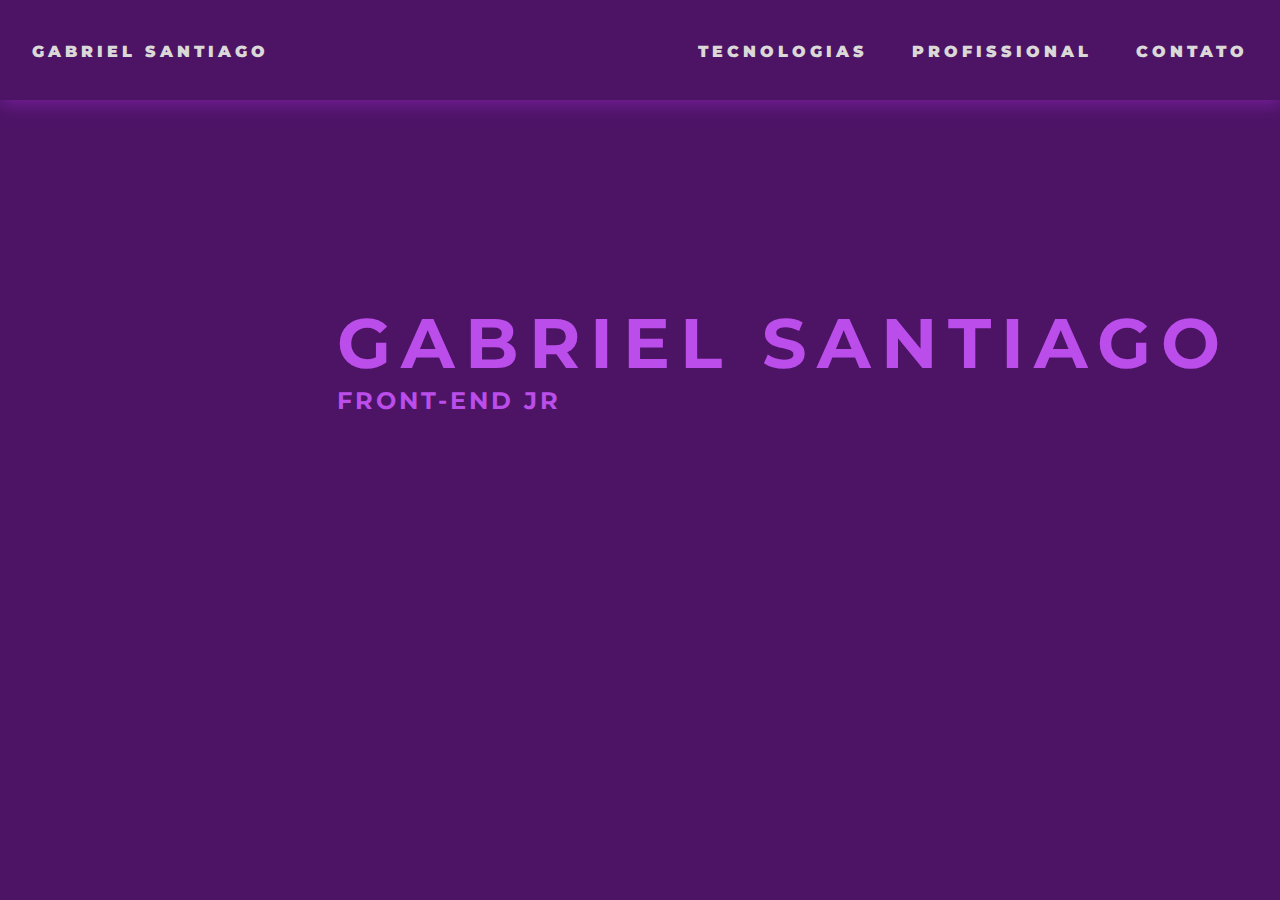
<file: html/index.html>
<!DOCTYPE html>
<html lang="pt-br">
<head>
    <meta charset="UTF-8">
    <meta http-equiv="X-UA-Compatible" content="IE=edge">
    <meta name="viewport" content="width=device-width, initial-scale=1.0">
    <title>Gabriel Santiago</title>
    <link rel="preconnect" href="https://fonts.googleapis.com">
    <link rel="preconnect" href="https://fonts.gstatic.com" crossorigin>
    <link href="https://fonts.googleapis.com/css2?family=Montserrat:wght@100&family=Roboto:wght@900&display=swap" rel="stylesheet">
    <link rel="shortcut icon" href="/imagens/icons/desenvolvedor2.png" type="image/x-icon">

    <link rel="stylesheet" href="/css/estilo-principal.css">
</head>
<body style="font-family: 'Roboto', 'sans serif';">
    <header>
        <ul class="menu">
            <li class="perfil"><a href="index.html">Gabriel Santiago</a></li>
            <li class="link"><a href="contato.html">Contato</a></li>
            <li class="link"><a href="carreira.html">Profissional</a></li>
            <li class="link"><a href="tecnologias.html">Tecnologias</a></li>
        </ul>
    </header>
    <section id="container">
            <div id="titulos">
                <h1 id="nome">Gabriel Santiago</h1>
                <h2 id="profissao"> Front-End Jr</h2>
            </div>
    </section>
</body>
</html>
</file>
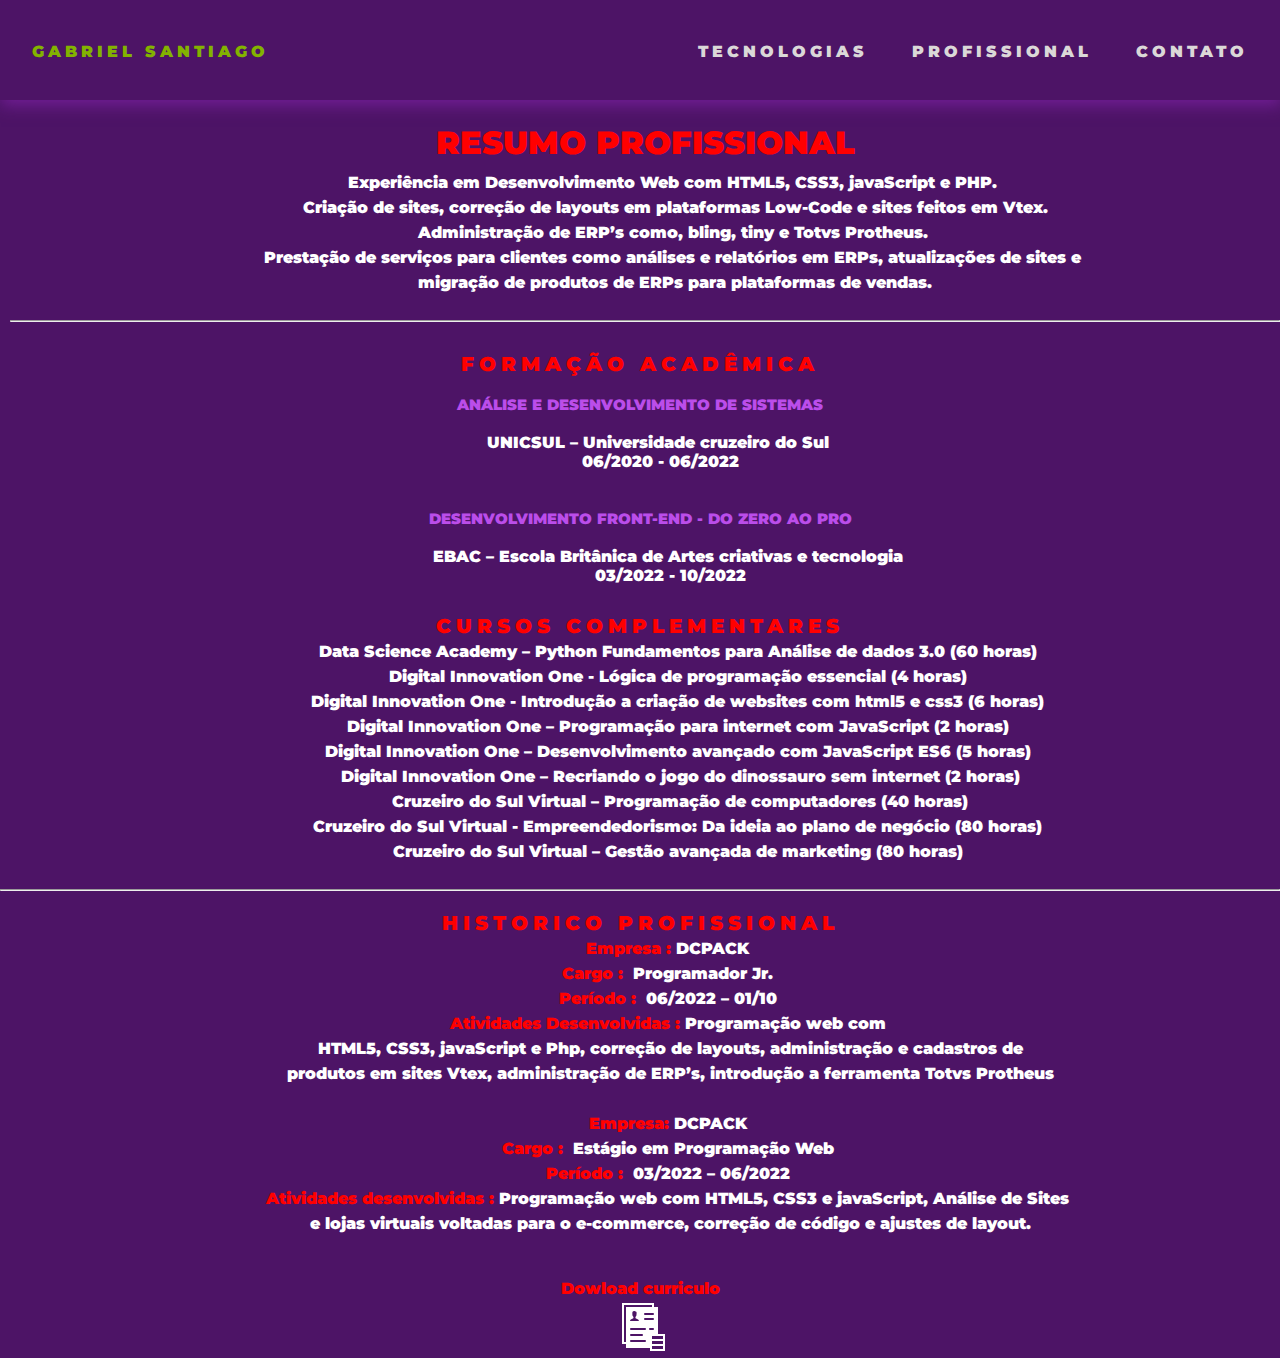
<file: html/carreira.html>
<!DOCTYPE html>
<html lang="pt-br">
<head>
    <meta charset="UTF-8">
    <meta http-equiv="X-UA-Compatible" content="IE=edge">
    <meta name="viewport" content="width=device-width, initial-scale=1.0">
    <title>Carreira Profissional</title>
    <link rel="preconnect" href="https://fonts.googleapis.com">
    <link rel="preconnect" href="https://fonts.gstatic.com" crossorigin>
    <link href="https://fonts.googleapis.com/css2?family=Montserrat:wght@100&family=Roboto:wght@900&display=swap" rel="stylesheet">
    <link rel="shortcut icon" href="/imagens/icons/desenvolvedor2.png" type="image/x-icon">
    <link rel="stylesheet" href="/css/estilo-principal.css">
    <link rel="stylesheet" href="/css/profissional.css">
</head>
<body>
    <header>
        <ul class="menu">
            <li class="perfil"><a href="index.html">Gabriel Santiago</a></li>
            <li class="link"><a href="contato.html">Contato</a></li>
            <li class="link"><a href="carreira.html">Profissional</a></li>
            <li class="link"><a href="tecnologias.html">Tecnologias</a></li>
        </ul>
    </header>
    <section id="resumo-profissional">
        <h1> Resumo profissional</h1>
        <pre>
            Experiência em Desenvolvimento Web com HTML5, CSS3, javaScript e PHP. 
            Criação de sites, correção de layouts em plataformas Low-Code e sites feitos em Vtex.
            Administração de ERP’s como, bling, tiny e Totvs Protheus. 
            Prestação de serviços para clientes como análises e relatórios em ERPs, atualizações de sites e 
            migração de produtos de ERPs para plataformas de vendas.
        </pre>
        <hr>
    </section>
    <section id="formacao">
        <h1>Formação Acadêmica</h1>
        <pre>
        <h2>Análise e desenvolvimento de sistemas</h2> 
        UNICSUL – Universidade cruzeiro do Sul 
        06/2020 - 06/2022
        </pre>
        <pre>
            <h2>Desenvolvimento Front-End - do Zero ao Pro</h2> 
            EBAC – Escola Britânica de Artes criativas e tecnologia 
            03/2022 - 10/2022
        </pre>
        <div id="cursos">
            <h1>Cursos complementares</h1>
            <pre>
                Data Science Academy – Python Fundamentos para Análise de dados 3.0 (60 horas) 
                Digital Innovation One - Lógica de programação essencial (4 horas) 
                Digital Innovation One - Introdução a criação de websites com html5 e css3 (6 horas) 
                Digital Innovation One – Programação para internet com JavaScript (2 horas) 
                Digital Innovation One – Desenvolvimento avançado com JavaScript ES6 (5 horas) 
                Digital Innovation One – Recriando o jogo do dinossauro sem internet (2 horas)
                Cruzeiro do Sul Virtual – Programação de computadores (40 horas)
                Cruzeiro do Sul Virtual - Empreendedorismo: Da ideia ao plano de negócio (80 horas) 
                Cruzeiro do Sul Virtual – Gestão avançada de marketing (80 horas) 
            </pre>
        </div>
    </section>
 <hr>
    <section id="profissional">
        <h1>Historico Profissional</h1>
        <pre>
            <strong>Empresa : </strong>DCPACK 
            <strong>Cargo : </strong> Programador Jr. 
            <strong>Período : </strong> 06/2022 – 01/10 
            <strong>Atividades Desenvolvidas : </strong>Programação web com 
            HTML5, CSS3, javaScript e Php, correção de layouts, administração e cadastros de
            produtos em sites Vtex, administração de ERP’s, introdução a ferramenta Totvs Protheus
        </pre>
        <pre>
            <strong>Empresa: </strong>DCPACK 
            <strong>Cargo : </strong> Estágio em Programação Web 
            <strong>Período : </strong> 03/2022 – 06/2022 
            <strong>Atividades desenvolvidas : </strong>Programação web com HTML5, CSS3 e javaScript, Análise de Sites 
            e lojas virtuais voltadas para o e-commerce, correção de código e ajustes de layout.
        </pre>
        <div id="curriculo">
            <p>Dowload curriculo</p>
            <a href="/arquivos/Curriculo-Gabriel_Programador.pdf" download="curriculo_GabrielSantiago"><img src="/imagens/icons/currículos.png"></a>
        </div>
    </section>
</body>
</html>
</file>
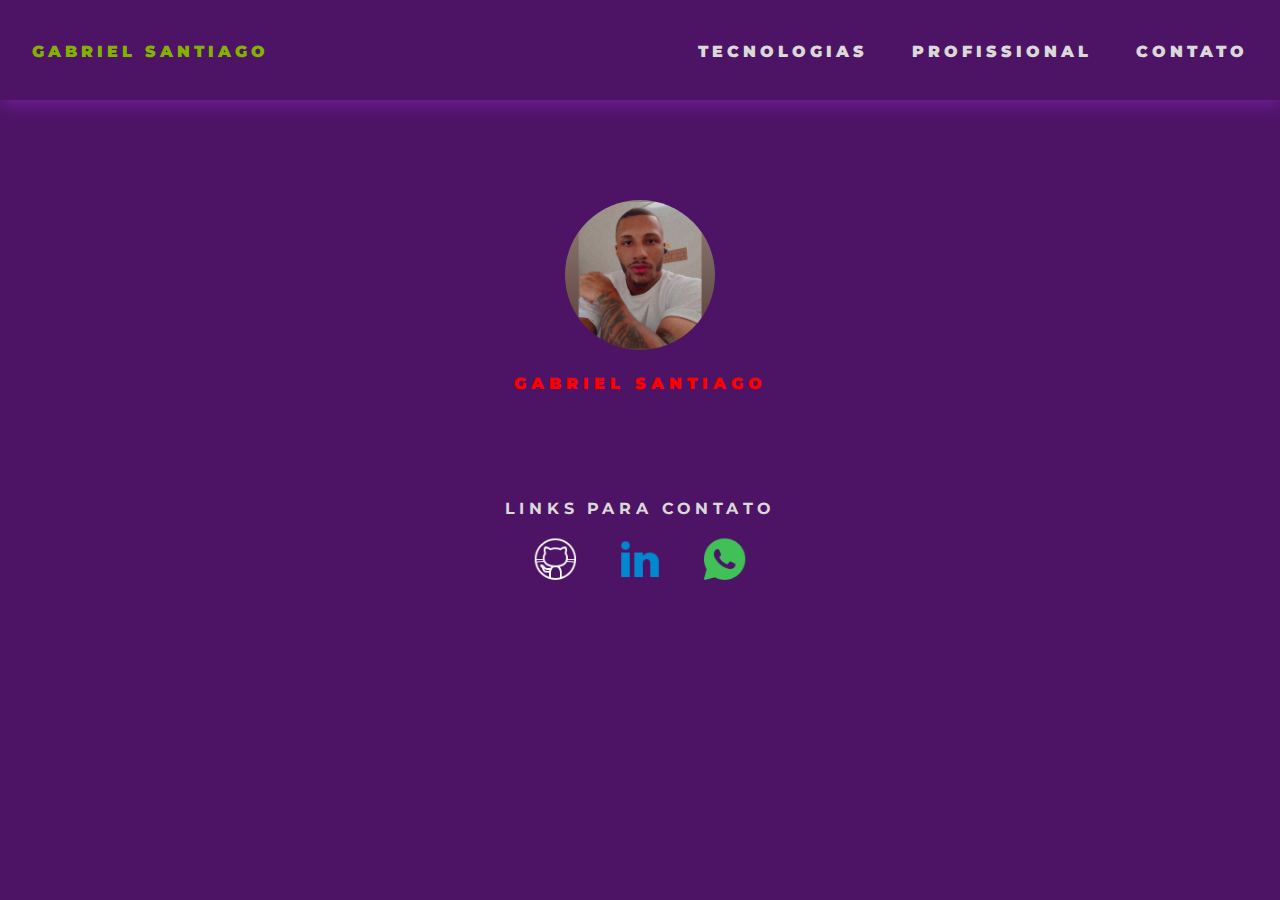
<file: html/contato.html>
<!DOCTYPE html>
<html lang="en">
<head>
    <meta charset="UTF-8">
    <meta http-equiv="X-UA-Compatible" content="IE=edge">
    <meta name="viewport" content="width=device-width, initial-scale=1.0">
    <link rel="preconnect" href="https://fonts.googleapis.com">
    <link rel="preconnect" href="https://fonts.gstatic.com" crossorigin>
    <link href="https://fonts.googleapis.com/css2?family=Montserrat:wght@100&family=Roboto:wght@900&display=swap" rel="stylesheet">
    <link rel="shortcut icon" href="/imagens/icons/desenvolvedor2.png" type="image/x-icon">

    <link rel="stylesheet" href="/css/estilo-principal.css">
    <link rel="stylesheet" href="/css/contato.css">
    <title>Contato</title>
</head>
<body>
    <header>
        <ul class="menu">
            <li class="perfil"><a href="index.html">Gabriel Santiago</a></li>
            <li class="link"><a href="contato.html">Contato</a></li>
            <li class="link"><a href="carreira.html">Profissional</a></li>
            <li class="link"><a href="tecnologias.html">Tecnologias</a></li>
        </ul>
        </header>
        <section id="header2">
            <img id="img-perfil" src="/imagens/img/img-perfil.jpg">
            <p>Gabriel Santiago</p>
        </section>
        <section id="contato">
            <h1 id="titulo">
                Links para contato
            </h1>
            <div id="img">
                <a href="https://github.com/Gabrielss095" target="_blank"><img src="/imagens/icons/github-50.png"></a>

                <a href="https://www.linkedin.com/in/gabriel-santiago-desenvolvedor/" target="_blank"><img src="/imagens/icons/linkedin.png"></a>
                
                <a href="https://api.whatsapp.com/send?phone=5511981258430&text=Ol%C3%A1%2C%20Gabriel.%20Estou%20entrando%20em%20contato%20atrav%C3%A9s%20do%20seu%20portfolio." target="_blank"><img src="/imagens/icons/whatsapp.png"></a>
                
            </div>
        </section>
</body>
</html>
</file>
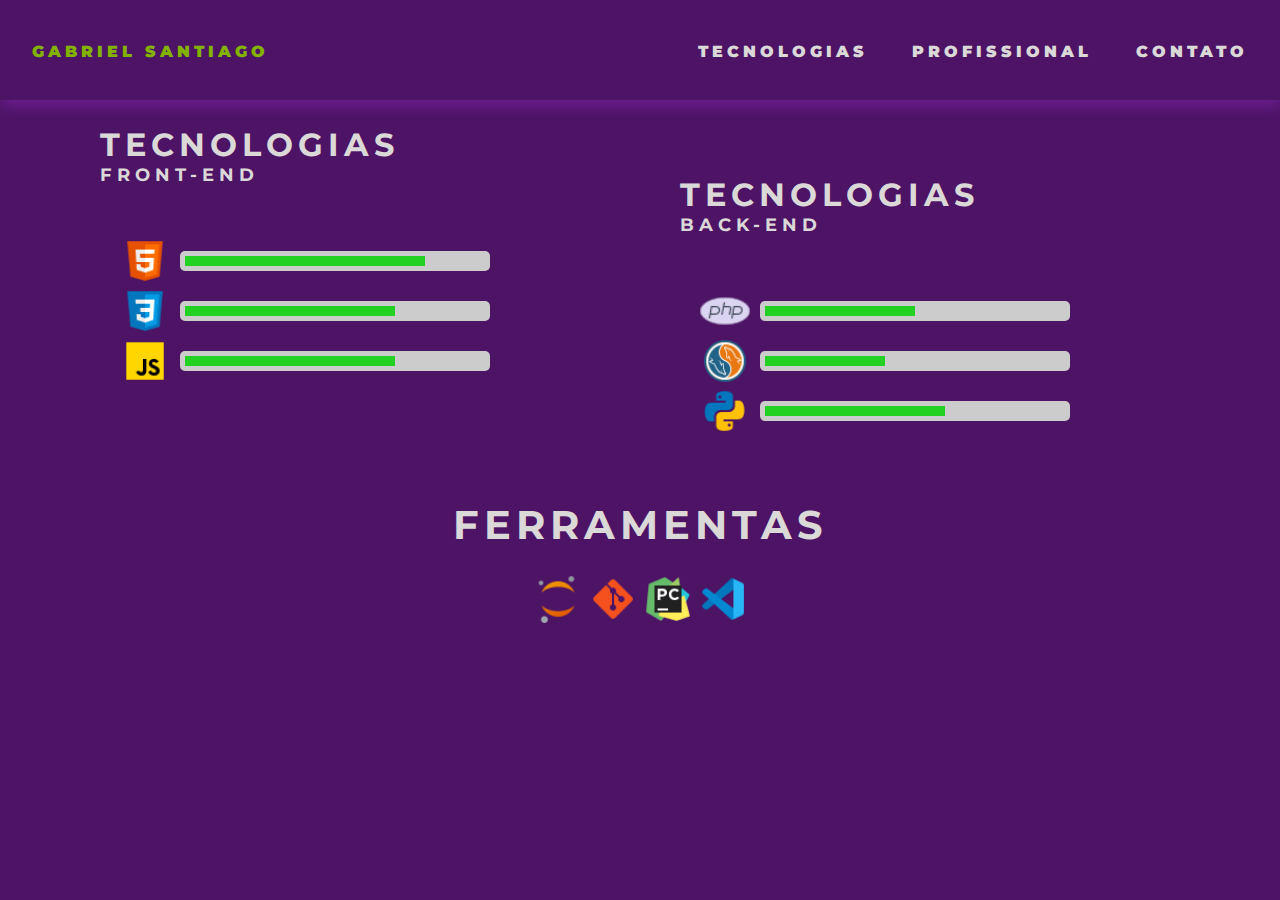
<file: html/tecnologias.html>
<!DOCTYPE html>
<html lang="pt-br">
<head>
    <meta charset="UTF-8">
    <meta http-equiv="X-UA-Compatible" content="IE=edge">
    <meta name="viewport" content="width=device-width, initial-scale=1.0">
    <title>Tecnologias</title>
    <link rel="preconnect" href="https://fonts.googleapis.com">
    <link rel="preconnect" href="https://fonts.gstatic.com" crossorigin>
    <link href="https://fonts.googleapis.com/css2?family=Montserrat:wght@100&family=Roboto:wght@900&display=swap" rel="stylesheet">
    <link rel="shortcut icon" href="/imagens/icons/desenvolvedor2.png" type="image/x-icon">

    <link rel="stylesheet" href="/css/estilo-principal.css">
    <link rel="stylesheet" href="/css/tecnologias.css">
</head>
<body>
    <header>
        <ul class="menu">
            <li class="perfil"><a href="index.html">Gabriel Santiago</a></li>
            <li class="link"><a href="contato.html">Contato</a></li>
            <li class="link"><a href="carreira.html">Profissional</a></li>
            <li class="link"><a href="tecnologias.html">Tecnologias</a></li>
        </ul>
    </header>
    <section id="container2">
        <div id="titulos2">
            <h1 id="tec">Tecnologias</h1>
            <h2 id="sub"> Front-End</h2>
        </div>
        <div class="barra">
                <div class="barra-ico">
                    <img src="/imagens/icons/html.png" title="80%">
                    <div class="barra-html5"></div>
                </div>
                <div class="barra-ico">
                    <img src="/imagens/icons/css3.png" title="60%">
                    <div class="barra-css3"></div>
                </div>
                <div class="barra-ico">
                    <img src="/imagens/icons/javascript.png" title="60%">
                    <div class="barra-js"></div>
                </div>
        </div>
    </section>
    <section id="container3">
            <div id="titulos2">
                <h1 id="tec">Tecnologias</h1>
                <h2 id="sub"> Back-End</h2>
            </div>
            <div class="barra">
                <div class="barra-ico">
                    <img src="/imagens/icons/php.png" title="50%">
                    <div class="barra-php"></div>
                </div>

                <div class="barra-ico">
                    <img src="/imagens/icons/my-sql.png" title="40%">
                    <div class="barra-mysql"></div>
                </div>

                <div class="barra-ico">
                    <img src="/imagens/icons/python.png" title="60%">
                    <div class="barra-python"></div>
                </div>
            </div>
    </section>

    <section id="programas">
        <div id="titulos3">
            <h1 id="ferramentas">
                Ferramentas
            </h1>
            <div class="ico">
                <img src="/imagens/icons/jupyter.png" alt="img-jupyter notebook" title="Jupyter notebook">
                <img src="/imagens/icons/git.png " alt="img git" title="Git">
                <img src="/imagens/icons/pycharm.png" alt="pyCharme" title="PyCharme">
                <img src="/imagens/icons/visual-studioCode.png" alt="visual studioCode" title="Visual Studio Code">
            </div>
        </div>
    </section>
    
</body>
</html>
</file>
<file: css/estilo-principal.css>
/*
font para titulos ( font-family: 'Roboto', sans-serif; )
font para textos font-family: 'Montserrat', sans-serif;)
cores :
cinza (#e7e0e0)
branco (#ffffff)
preto (#000000)
preto com transparencia (#000000e0)


background: #4D1466
textos #ffffff;
#titulos #BB4DEA
*/
:root{
    --colorBg: #4D1466;
    --colorFont: #dbd8d8;
    --colorTitulos: #BB4DEA;
}
*{
    padding: 0;
    margin: 0;
    color: var(--colorFont);
    font-family: 'Montserrat', sans-serif;
    text-decoration: none;
}

body {
    background-color:var(--colorBg);
}


header {
    width: 100%;
    height: 100px;
    box-shadow: #721e96 1px 5px 15px;
    text-transform: uppercase;
}
ul li{
    letter-spacing: 4px;
    margin-top: 30px;
    display: inline;
    padding: 12px;
}

.perfil {
    font-weight: 900;
    color: var(--colorFont);
    float: left;
    margin-left: 20px;
}
.link {
    margin-right: 20px;
    float: right;
}
.link a {
    font-weight: 900;
    color: var(--colorFont);
    text-decoration: none;
}

#titulos {
    float: right;
    margin-right: 50px;
    margin-top: 200px;
}
#titulos h1, h2{
    text-transform: uppercase;
    color: var(--colorTitulos);
}
#titulos h2{
    letter-spacing: 3px;
}
#nome{
    font-size: 70px;
    letter-spacing: 10px;
    text-transform: uppercase;
}

#container {
    display: flex;
    flex-direction: column;
    float: right;
}

img{
    width: 50px;
}

#dev {
    margin-left: 250px;
}
</file>
<file: css/profissional.css>
*{
        padding: 0;
        margin: 0;
        font-weight: 900;
        color:#ffffff;
}
:root{
    --colortitulos: #ff0000;
    --colorSubTitulos: #BB4DEA;
    --colorPerfil: #83B300;
}

.perfil a {
    color: var(--colorPerfil);
}

#menu, .perfil, .link a {
    font-weight: 900;
}

#resumo-profissional {
    text-align: center;
    margin-left: 10px;
    margin-top: 30px;
    line-height: 25px;
}
#resumo-profissional h1{
    color:var(--colortitulos);
    text-align: center;
    margin-bottom: 15px;
    text-transform: uppercase;
}

#formacao {
    text-align: center;
    text-align: center;
    margin-top: 30px;
}
#formacao h1, #profissional h1{
    color:var(--colortitulos);
    font-size: 20px;
    text-transform: uppercase;
    letter-spacing: 5px;
}

#formacao h2{
    color: var(--colorSubTitulos);
    font-size: 15px;
}

#cursos {
    margin-top: 10px;
    line-height: 25px;
}

#profissional {
    margin-top: 20px;
    text-align: center;
    line-height: 25px;
}

strong{
    color:var(--colortitulos);
}

#curriculo {
    margin-top: 15px;
}
p{
    color:var(--colortitulos);
}
</file>
<file: css/contato.css>
*{
    padding: 0;
    margin: 0;
    font-family: 'Montserrat', sans-serif;
}

:root{
    --colorTexto: #ff0000;
    --colorPerfil: #83B300;
}
.perfil a {
    color: var(--colorPerfil);
}

p{
    color:var(--colorTexto);
    letter-spacing: 5px;
}

img{
    padding: 20px;
}

h1{
    font-size: 18px;
    font-family: 'Montserrat', sans-serif;
    text-transform: uppercase;
    letter-spacing: 5px;
}

#contato {
    text-align: center;
    margin-top: 100px;
    transition: transform 0.5s;
    transform: translateX(0) scale(0.9);
}

#contato:hover,
#contato:focus {
  transform: translateX(10px) scale(1.1);
}

#header2{
    text-align: center;
    margin-top: 80px;
    text-transform: uppercase;
    letter-spacing: 3px;
    font-weight: 900;
}
#img-perfil {
    width: 150px;
    border-radius: 100px;
}
</file>
<file: css/tecnologias.css>
*{
  font-family: 'Montserrat', sans-serif;
}

:root{
  --colorFont: #dbd8d8;
  --colorPerfil: #83B300;
}

.perfil a {
  color: var(--colorPerfil);
}

.barra{
    margin-top:50px;
}

.link a {
    font-weight: 900;
}


#container2 {
    display: flex;
    flex-direction: column;
    float: left;
    margin-top: 25px;
    margin-left: 100px;
}


#container3{
  margin-top: 20px;
  float: right;
  margin-right: 200px;
  margin-top: 75px;
}

#tec, #sub , #ferramentas{
    text-transform: uppercase;
    color: var(--colorFont);
    letter-spacing: 5px;
}

#sub{
    font-size: 18px;
}

#programas{
  font-size: 20px;
  margin-top: 400px;
  text-align: center;
}
#ferramentas {
  margin-bottom: 25px;
}


.barra-ico{
    justify-content: center;
    align-items: center;
    margin-left: 20px;
    display: flex;
  }

.barra-css3, .barra-html5{
    margin-left: 50px;
    margin: 10px;
    /* vamos declarar nossa
      variável com o nome de
      "progress". Ela terá seu
      valor entre 0 e 100.
      */
    --progress: 80;
    width: 300px;
    border-radius: 5px;
    height: 10px;
    padding: 5px;
    background-color: #ccc;
    display: flex;
  }
  
  .barra-css3::before{
    content: "";
    /* aqui estamos chamando
      nossa variável. Como a
      largura do pseudo-elemento
      estará entre 0% e 100%, temos
      que converter o valor da nossa
      variável em porcentagem. Para
      isso, basta multiplicar por 1%.
      */
    width: calc(var(--progress) * 1%);
    background-color: rgb(34, 209, 34);
}

.barra-html5::before{
    content: "";
    /* aqui estamos chamando
      nossa variável. Como a
      largura do pseudo-elemento
      estará entre 0% e 100%, temos
      que converter o valor da nossa
      variável em porcentagem. Para
      isso, basta multiplicar por 1%.
      */
    width: calc(var(--progress) * 1%);
    background-color: rgb(34, 209, 34);
}


.barra-css3, .barra-js{
    margin-left: 50px;
    margin: 10px;
    /* vamos declarar nossa
      variável com o nome de
      "progress". Ela terá seu
      valor entre 0 e 100.
      */
    --progress: 70;
    width: 300px;
    border-radius: 5px;
    height: 10px;
    padding: 5px;
    background-color: #ccc;
    display: flex;
  }
  
  .barra-js::before{
    content: "";
    /* aqui estamos chamando
      nossa variável. Como a
      largura do pseudo-elemento
      estará entre 0% e 100%, temos
      que converter o valor da nossa
      variável em porcentagem. Para
      isso, basta multiplicar por 1%.
      */
    width: calc(var(--progress) * 1%);
    background-color: rgb(34, 209, 34);
}

.barra-js::before{
    content: "";
    /* aqui estamos chamando
      nossa variável. Como a
      largura do pseudo-elemento
      estará entre 0% e 100%, temos
      que converter o valor da nossa
      variável em porcentagem. Para
      isso, basta multiplicar por 1%.
      */
    width: calc(var(--progress) * 1%);
    background-color: rgb(34, 209, 34);
}

.barra-php{
    margin-left: 50px;
    margin: 10px;
    /* vamos declarar nossa
      variável com o nome de
      "progress". Ela terá seu
      valor entre 0 e 100.
      */
    --progress: 50;
    width: 300px;
    border-radius: 5px;
    height: 10px;
    padding: 5px;
    background-color: #ccc;
    display: flex;
  }
  
  .barra-php::before{
    content: "";
    /* aqui estamos chamando
      nossa variável. Como a
      largura do pseudo-elemento
      estará entre 0% e 100%, temos
      que converter o valor da nossa
      variável em porcentagem. Para
      isso, basta multiplicar por 1%.
      */
    width: calc(var(--progress) * 1%);
    background-color: rgb(34, 209, 34);
}

.barra-php::before{
    content: "";
    /* aqui estamos chamando
      nossa variável. Como a
      largura do pseudo-elemento
      estará entre 0% e 100%, temos
      que converter o valor da nossa
      variável em porcentagem. Para
      isso, basta multiplicar por 1%.
      */
    width: calc(var(--progress) * 1%);
    background-color: rgb(34, 209, 34);
}


.barra-mysql{
    margin-left: 50px;
    margin: 10px;
    /* vamos declarar nossa
      variável com o nome de
      "progress". Ela terá seu
      valor entre 0 e 100.
      */
    --progress: 40;
    width: 300px;
    border-radius: 5px;
    height: 10px;
    padding: 5px;
    background-color: #ccc;
    display: flex;
  }
  
  .barra-mysql::before{
    content: "";
    /* aqui estamos chamando
      nossa variável. Como a
      largura do pseudo-elemento
      estará entre 0% e 100%, temos
      que converter o valor da nossa
      variável em porcentagem. Para
      isso, basta multiplicar por 1%.
      */
    width: calc(var(--progress) * 1%);
    background-color: rgb(34, 209, 34);
}


.barra-python{
  margin-left: 50px;
  margin: 10px;
  /* vamos declarar nossa
    variável com o nome de
    "progress". Ela terá seu
    valor entre 0 e 100.
    */
  --progress: 60;
  width: 300px;
  border-radius: 5px;
  height: 10px;
  padding: 5px;
  background-color: #ccc;
  display: flex;
}

.barra-python::before{
  content: "";
  /* aqui estamos chamando
    nossa variável. Como a
    largura do pseudo-elemento
    estará entre 0% e 100%, temos
    que converter o valor da nossa
    variável em porcentagem. Para
    isso, basta multiplicar por 1%.
    */
  width: calc(var(--progress) * 1%);
  background-color: rgb(34, 209, 34);
}
</file>
